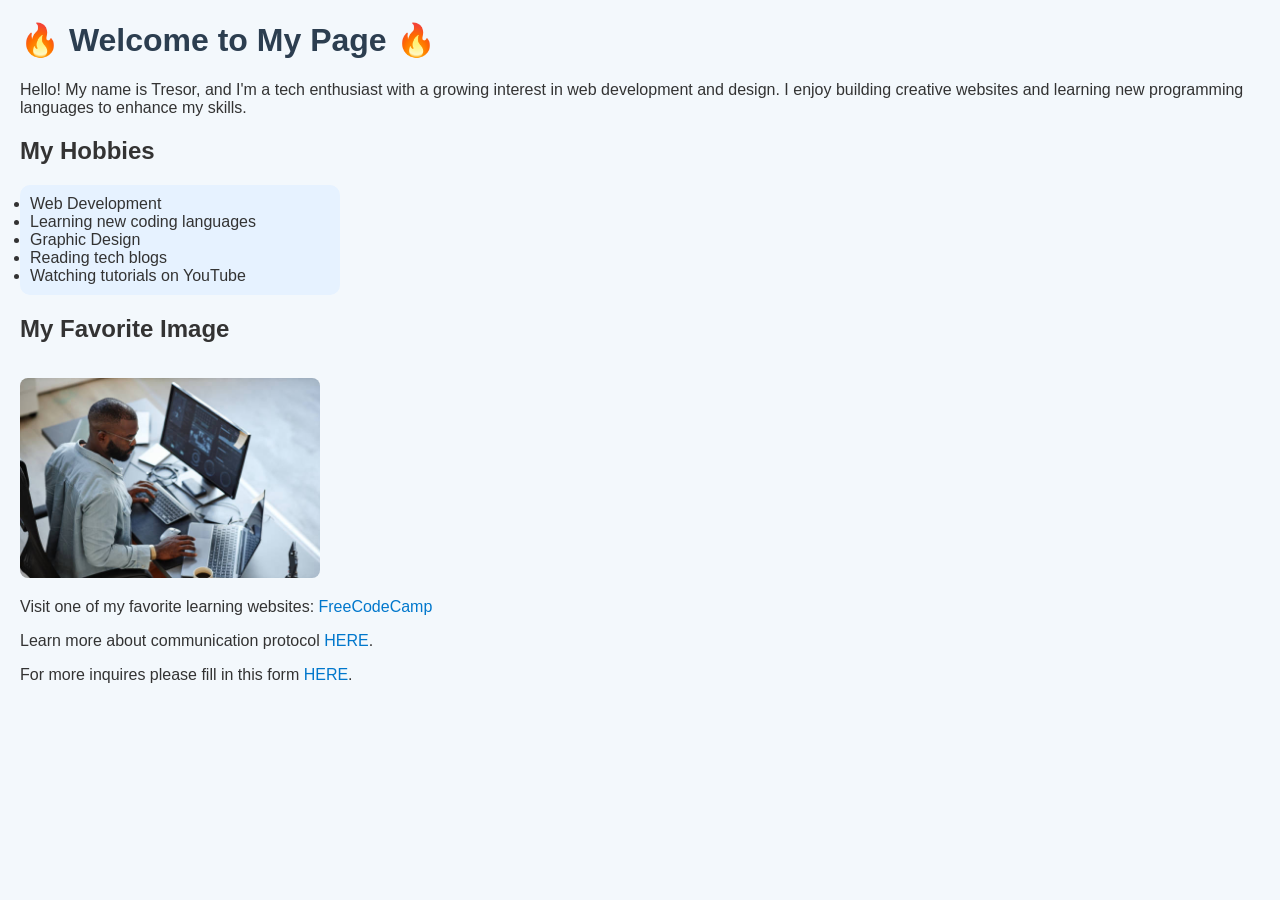
<file: index.html>
<!DOCTYPE html>
<html lang="en">
<head>
  <meta charset="UTF-8">
  <title>About Me</title>
  <link rel="stylesheet" href="styles.css">
  <style>
    body {
      font-family: Arial, sans-serif;
      background-color: #f3f8fc;
      margin: 20px;
      color: #333;
    }
    h1 {
      color: #2c3e50;
    }
    ul {
      background-color: #e6f2ff;
      padding: 10px;
      border-radius: 10px;
      width: 300px;
    }
    img {
      width: 300px;
      border-radius: 8px;
      margin-top: 15px;
    }
    a {
      color: #0077cc;
      text-decoration: none;
    }
    a:hover {
      text-decoration: underline;
    }
  </style>
</head>
<body>

  <h1>Welcome to My Page</h1>

  <p>Hello! My name is Tresor, and I'm a tech enthusiast with a growing interest in web development and design. I enjoy building creative websites and learning new programming languages to enhance my skills.</p>

  <h2>My Hobbies</h2>
  <ul>
    <li>Web Development</li>
    <li>Learning new coding languages</li>
    <li>Graphic Design</li>
    <li>Reading tech blogs</li>
    <li>Watching tutorials on YouTube</li>
  </ul>

  <h2>My Favorite Image</h2>
  <img src="istockphoto.jpg" alt="Hobby Image">

  <p>Visit one of my favorite learning websites: 
    <a href="https://www.freecodecamp.org" target="_blank" rel="noopener noreferrer">FreeCodeCamp</a>
  </p> 

  <p>Learn more about communication protocol <a href="https://tresor670.github.io/protocol/">HERE</a>.</p>
  <p>For more inquires please fill in this form <a href="https://docs.google.com/forms/d/e/1FAIpQLSdza8n--ZL5ASWJWaEJrY2knRJPdssyJwUJZ7kjhEDF0d0M2A/viewform?usp=sharing&ouid=101152804837869170084">HERE</a>.</p>
</body>
</html>
</file>
<file: styles.css>
@import url('https://fonts.googleapis.com/css2?family=Poppins:wght@300;400;700&display=swap');

body {
    font-family: 'Poppins', sans-serif;
    margin: 0;
    padding: 0;
    background-color: #f4f4f4;
    color: #333;
}

/* Step 3: Gradient Header */
header {
    background: linear-gradient(to right, #ff7e5f, #feb47b);
    color: white;
    text-align: center;
    padding: 20px;
    font-weight: bold;
}

/* Step 4: Main Content Styling */
.content {
    flex: 2;
    background: white;
    padding: 20px;
    margin: 20px;
    box-shadow: 0px 4px 10px rgba(0, 0, 0, 0.2);
    border-radius: 8px;
}

/* Step 5: Navigation Styling & Hover Effects */
nav ul {
    list-style: none;
    display: flex;
    gap: 10px;
    padding: 0;
    margin: 0;
    background-color: #333;
    justify-content: center;
}

nav ul li a {
    color: white;
    text-decoration: none;
    padding: 10px 15px;
    display: inline-block;
    transition: background-color 0.3s ease-in-out;
}

nav ul li a:hover {
    background: #ff7e5f;
    border-radius: 5px;
}

nav ul li a:active,
nav ul li a:focus {
    color: #ffd2c1;
}

/* Step 6: Pseudo-Elements */
h1::before {
    content: "🔥 ";
}

h1::after {
    content: " 🔥";
}

/* Step 7: Responsive Layout */
@media screen and (max-width: 768px) {
    main {
        display: flex;
        flex-direction: column;
    }

    nav ul {
        flex-direction: column;
        text-align: center;
    }

    .content {
        margin-right: 0;
    }

    .container {
        grid-template-columns: 1fr;
    }
}

/* Step 8.1: Sidebar Animation */
@keyframes fadeIn {
    from {
        opacity: 0;
        transform: translateX(-20px);
    }
    to {
        opacity: 1;
        transform: translateX(0);
    }
}

.sidebar {
    animation: fadeIn 1.5s ease-in-out;
    background: #fff;
    padding: 20px;
    box-shadow: 0 4px 10px rgba(0, 0, 0, 0.1);
    border-radius: 8px;
}

/* Step 8.3: CSS Grid for Main Container */
.container {
    display: grid;
    grid-template-columns: repeat(3, 1fr);
    gap: 20px;
    padding: 20px;
}

/* Optional Basic Layout Styles */
main {
    display: flex;
    padding: 20px;
}

ul {
    background-color: #e6f2ff;
    padding: 10px;
    border-radius: 10px;
    width: 300px;
}

img {
    width: 300px;
    border-radius: 8px;
    margin-top: 15px;
}

a {
    color: #0077cc;
    text-decoration: none;
}

a:hover {
    text-decoration: underline;
}
</file>
